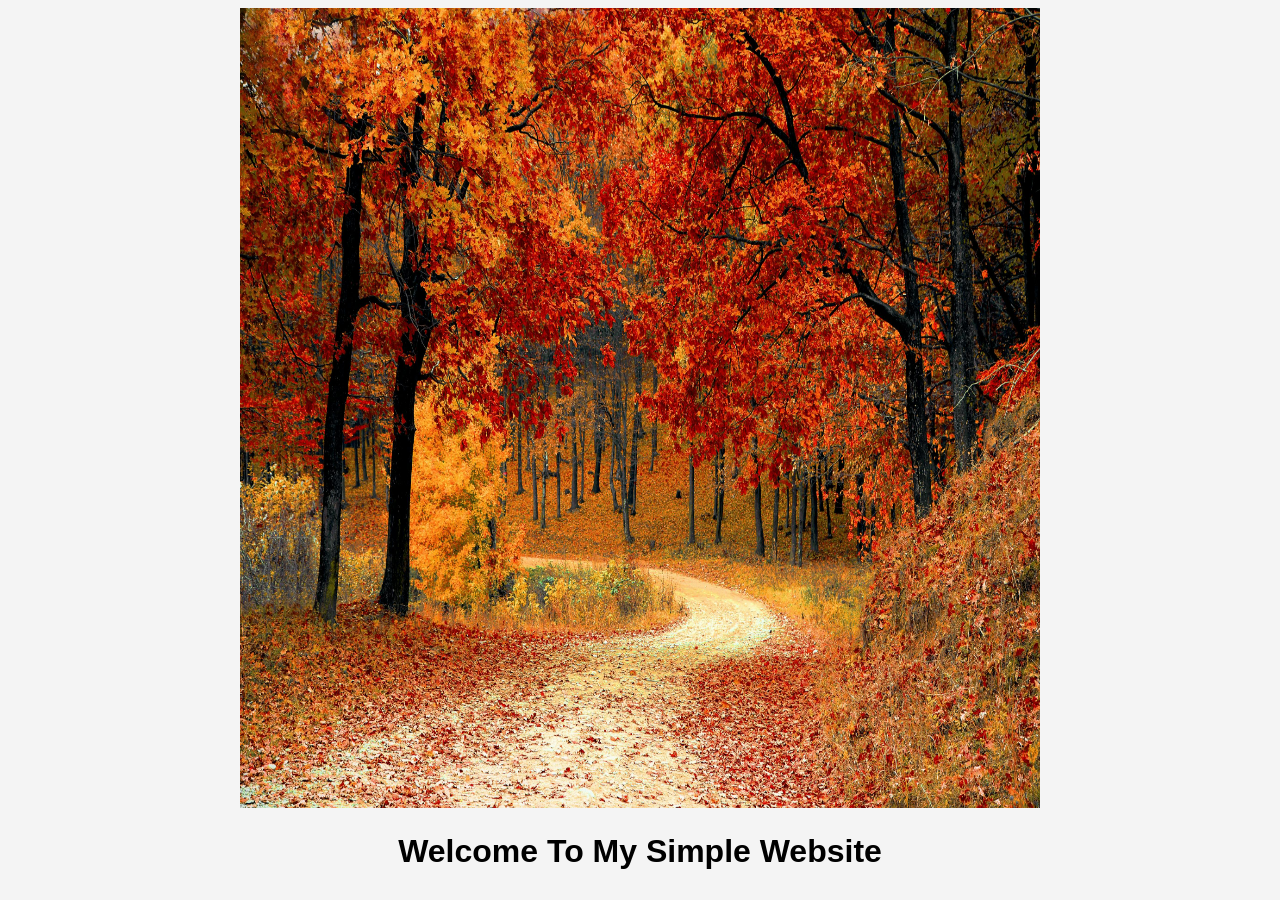
<file: docs/index.html>
<!DOCTYPE html>
<html lang="en">
<head>
    <meta charset="UTF-8">
    <title>My Simple Website</title>
</head>
<body>
<header>
    <img src="log1.jpg" alt="Logo">
    <link rel="stylesheet" href="style.css">
</header>
<h1>
    Welcome To My Simple Website
</h1>
</body>
</html>
</file>
<file: docs/style.css>
body {
 font-family: Arial, sans-serif;
 background-color: #f4f4f4;
 text-align: center;
 }
 header img {
 width: 50rem;
 height:50rem;
 position:flex;
 }
</file>
